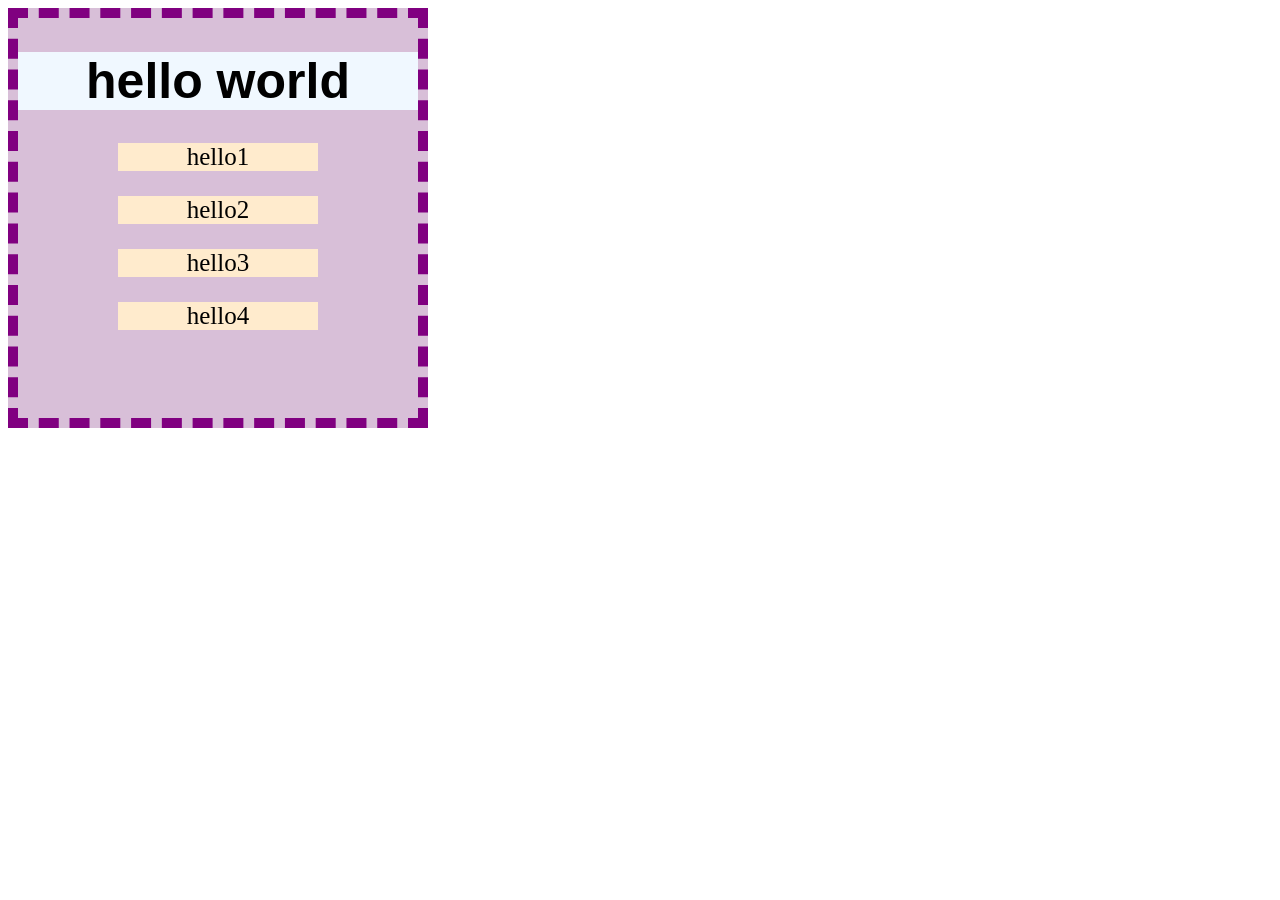
<file: practice/DOM practice/index.html>
<!DOCTYPE html>
<html lang="en">
<head>
    <meta charset="UTF-8">
    <meta http-equiv="X-UA-Compatible" content="IE=edge">
    <meta name="viewport" content="width=device-width, initial-scale=1.0">
    <link rel="stylesheet" href="style.css">
    <title>Document</title>
</head>
<body>
    <div class="container">
        <h1 id="heading1">hello world</h1>
            <p class = "list-items">hello1</li>
            <p class = "list-items">hello2</li>
            <p class = "list-items">hello3</li>
            <p class = "list-items">hello4</li>
    </div>
    <div class="container1">
        <div class="heading">
            <div class="sub-heading">
                <h1 id="heading1"></h1>
            </div>
        </div>
    </div>
    <div class="container2">
        <div class="nav">
            <div class="nav-1">

            </div>
        </div>
    </div>

    <script src="elementSelector.js"></script>
</body>
</html>
</file>
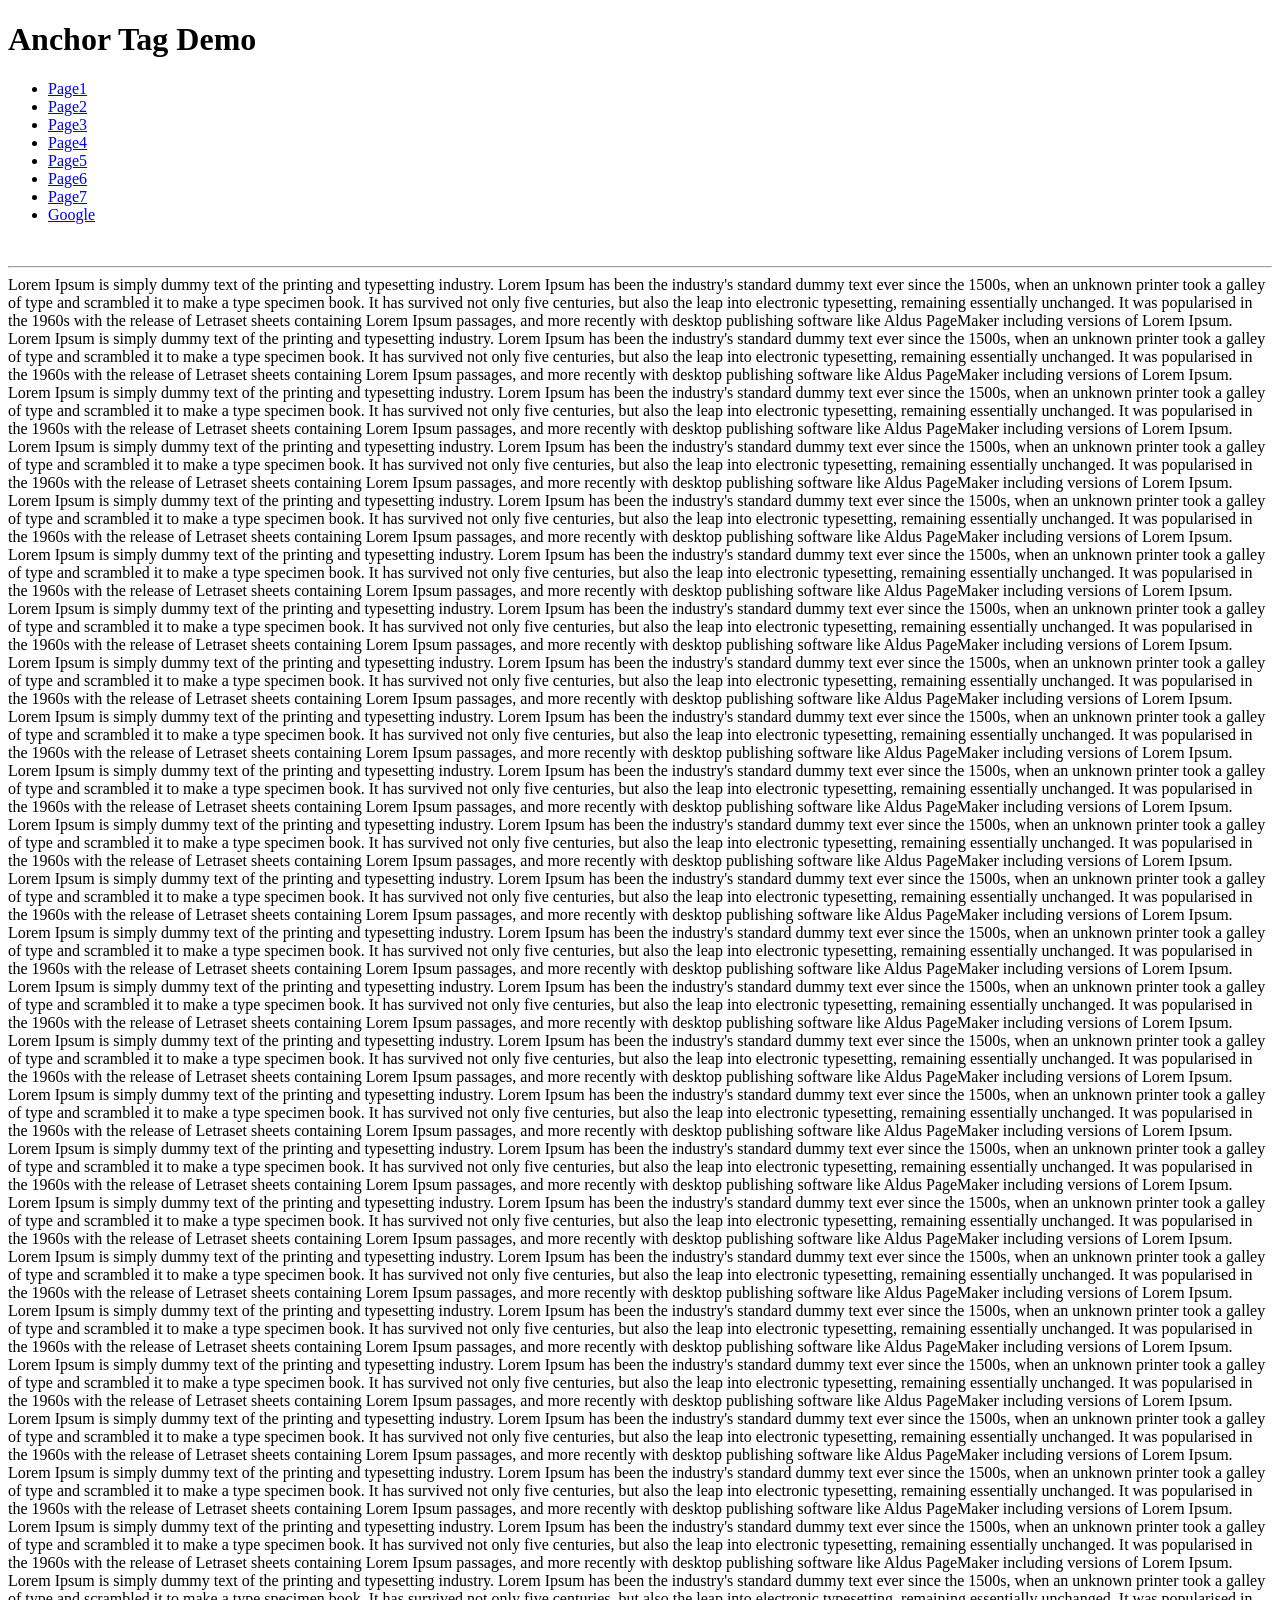
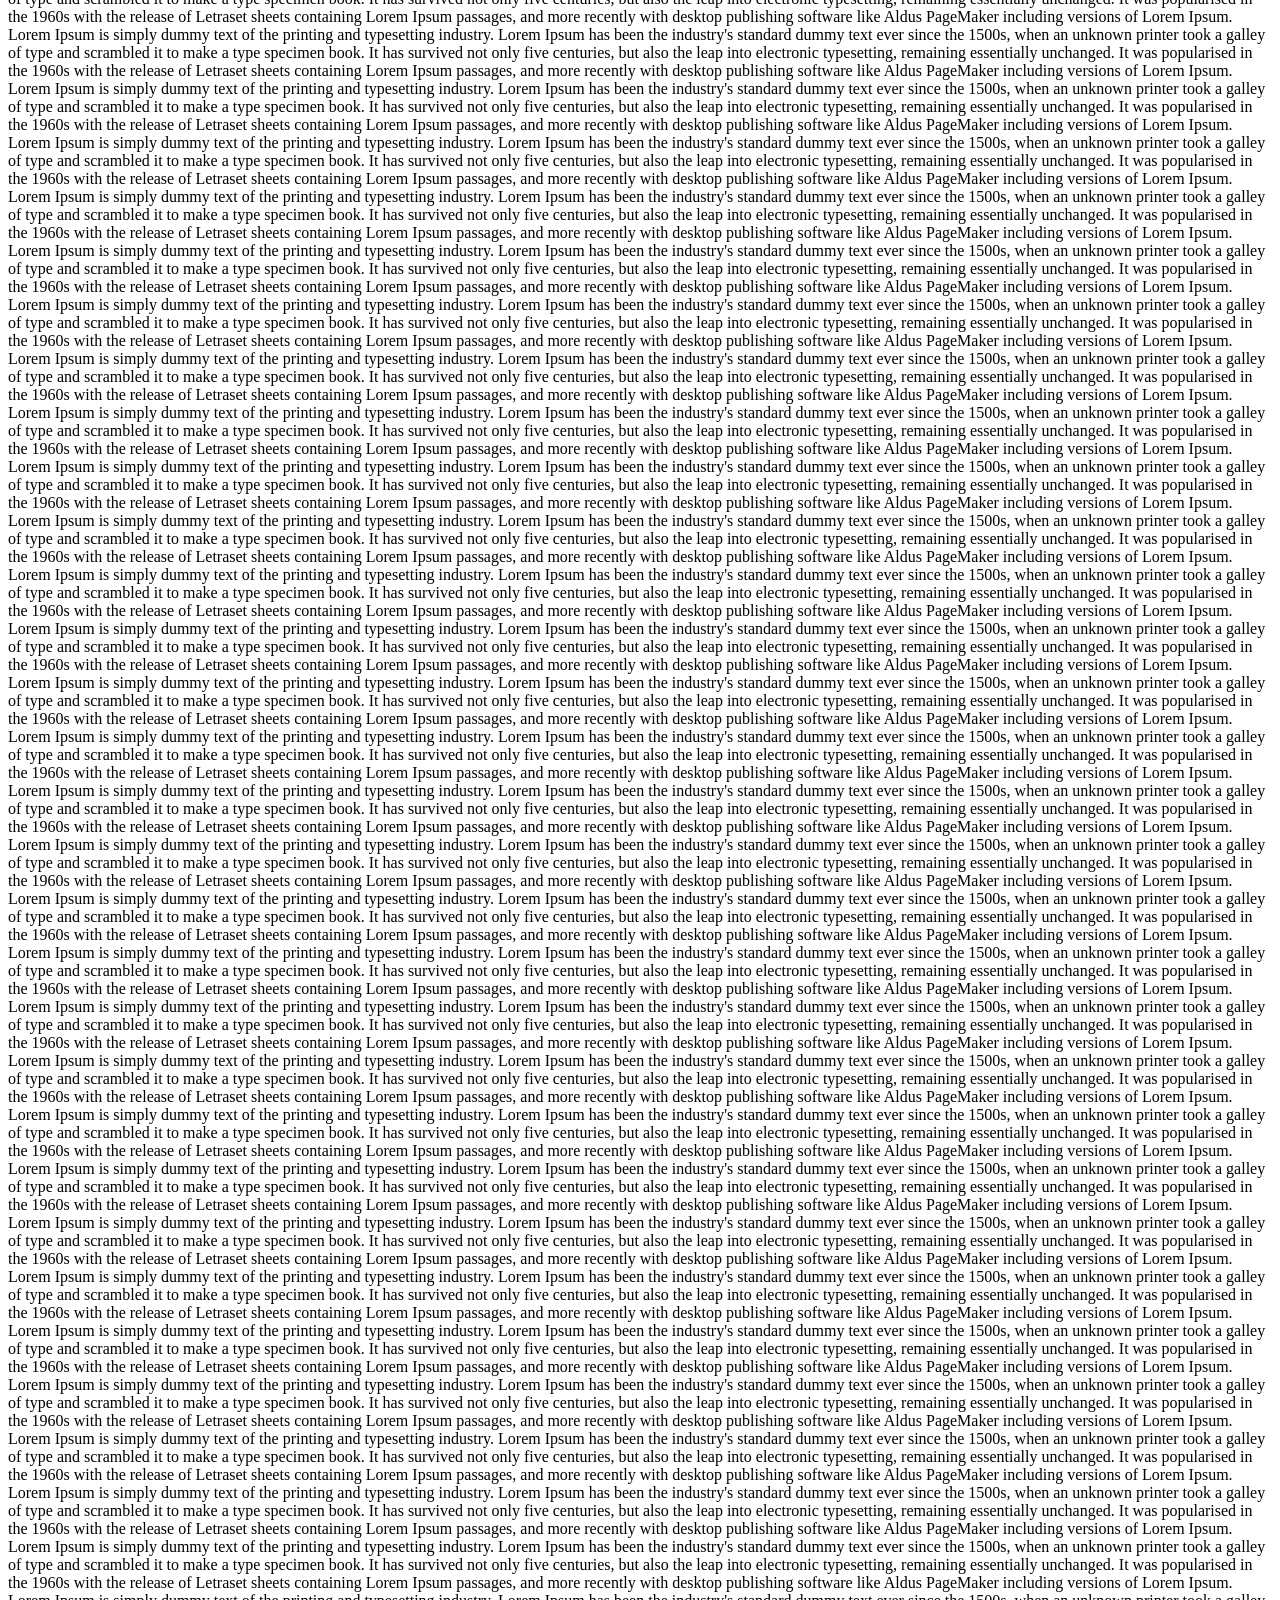
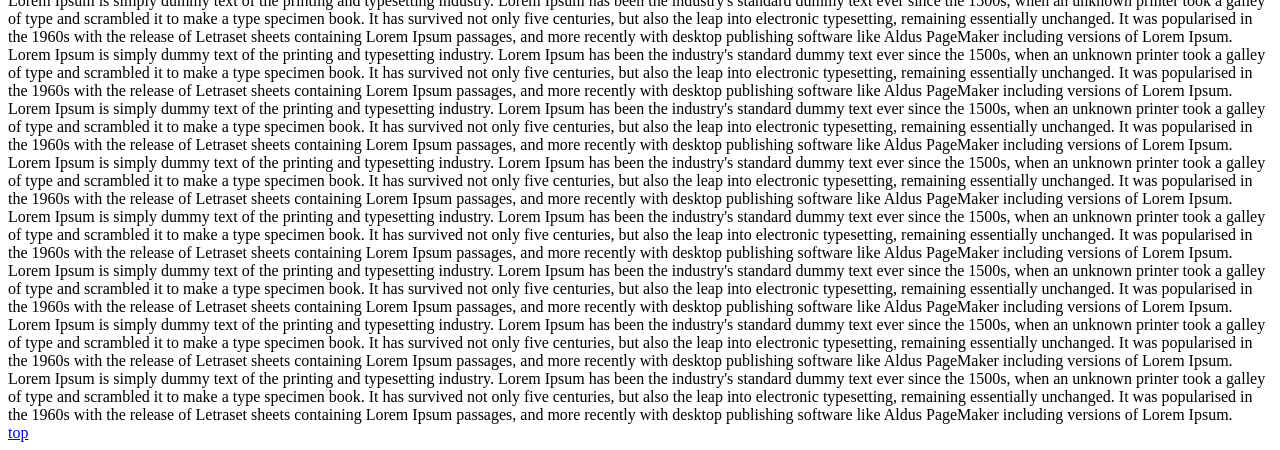
<file: html-js/aug22/html/code/index.html>
<!DOCTYPE html>
<html lang="en">
<head>
    <meta charset="UTF-8">
    <meta http-equiv="X-UA-Compatible" content="IE=edge">
    <meta name="viewport" content="width=device-width, initial-scale=1.0">
    <title>index</title>
</head>
<body>
    <h1>Anchor Tag Demo</h1>
    <ul>
        <li><a target="_blank" href="page1.html">Page1</a></li>
        <li><a href="page2.html">Page2</a></li>
        <li><a href="page3.html">Page3</a></li>
        <li><a href="page4.html">Page4</a></li>
        <li><a href="page5.html">Page5</a></li>
        <li><a href="page6.html">Page6</a></li>
        <li><a href="page7.html">Page7</a></li>
        <li><a href="https://google.com">Google</a></li>
    </ul>
    <br />

    <hr />

    <div>Lorem        Ipsum is simply dummy text of the printing and typesetting industry. Lorem Ipsum has been the industry's standard dummy text ever since the 1500s, when an unknown printer took a galley of type and scrambled it to make a type specimen book. It has survived not only five centuries, but also the leap into electronic typesetting, remaining essentially unchanged. It was popularised in the 1960s with the release of Letraset sheets containing Lorem Ipsum passages, and more recently with desktop publishing software like Aldus PageMaker including versions of Lorem Ipsum.    </div>
    <div>Lorem Ipsum is simply dummy text of the printing and typesetting industry. Lorem Ipsum has been the industry's standard dummy text ever since the 1500s, when an unknown printer took a galley of type and scrambled it to make a type specimen book. It has survived not only five centuries, but also the leap into electronic typesetting, remaining essentially unchanged. It was popularised in the 1960s with the release of Letraset sheets containing Lorem Ipsum passages, and more recently with desktop publishing software like Aldus PageMaker including versions of Lorem Ipsum.    </div>
    <div>Lorem Ipsum is simply dummy text of the printing and typesetting industry. Lorem Ipsum has been the industry's standard dummy text ever since the 1500s, when an unknown printer took a galley of type and scrambled it to make a type specimen book. It has survived not only five centuries, but also the leap into electronic typesetting, remaining essentially unchanged. It was popularised in the 1960s with the release of Letraset sheets containing Lorem Ipsum passages, and more recently with desktop publishing software like Aldus PageMaker including versions of Lorem Ipsum.    </div>
    <div>Lorem Ipsum is simply dummy text of the printing and typesetting industry. Lorem Ipsum has been the industry's standard dummy text ever since the 1500s, when an unknown printer took a galley of type and scrambled it to make a type specimen book. It has survived not only five centuries, but also the leap into electronic typesetting, remaining essentially unchanged. It was popularised in the 1960s with the release of Letraset sheets containing Lorem Ipsum passages, and more recently with desktop publishing software like Aldus PageMaker including versions of Lorem Ipsum.    </div>
    <div>Lorem Ipsum is simply dummy text of the printing and typesetting industry. Lorem Ipsum has been the industry's standard dummy text ever since the 1500s, when an unknown printer took a galley of type and scrambled it to make a type specimen book. It has survived not only five centuries, but also the leap into electronic typesetting, remaining essentially unchanged. It was popularised in the 1960s with the release of Letraset sheets containing Lorem Ipsum passages, and more recently with desktop publishing software like Aldus PageMaker including versions of Lorem Ipsum.    </div>
    <div>Lorem Ipsum is simply dummy text of the printing and typesetting industry. Lorem Ipsum has been the industry's standard dummy text ever since the 1500s, when an unknown printer took a galley of type and scrambled it to make a type specimen book. It has survived not only five centuries, but also the leap into electronic typesetting, remaining essentially unchanged. It was popularised in the 1960s with the release of Letraset sheets containing Lorem Ipsum passages, and more recently with desktop publishing software like Aldus PageMaker including versions of Lorem Ipsum.    </div>
    <div>Lorem Ipsum is simply dummy text of the printing and typesetting industry. Lorem Ipsum has been the industry's standard dummy text ever since the 1500s, when an unknown printer took a galley of type and scrambled it to make a type specimen book. It has survived not only five centuries, but also the leap into electronic typesetting, remaining essentially unchanged. It was popularised in the 1960s with the release of Letraset sheets containing Lorem Ipsum passages, and more recently with desktop publishing software like Aldus PageMaker including versions of Lorem Ipsum.    </div>
    <div>Lorem Ipsum is simply dummy text of the printing and typesetting industry. Lorem Ipsum has been the industry's standard dummy text ever since the 1500s, when an unknown printer took a galley of type and scrambled it to make a type specimen book. It has survived not only five centuries, but also the leap into electronic typesetting, remaining essentially unchanged. It was popularised in the 1960s with the release of Letraset sheets containing Lorem Ipsum passages, and more recently with desktop publishing software like Aldus PageMaker including versions of Lorem Ipsum.    </div>
    <div>Lorem Ipsum is simply dummy text of the printing and typesetting industry. Lorem Ipsum has been the industry's standard dummy text ever since the 1500s, when an unknown printer took a galley of type and scrambled it to make a type specimen book. It has survived not only five centuries, but also the leap into electronic typesetting, remaining essentially unchanged. It was popularised in the 1960s with the release of Letraset sheets containing Lorem Ipsum passages, and more recently with desktop publishing software like Aldus PageMaker including versions of Lorem Ipsum.    </div>
    <div>Lorem Ipsum is simply dummy text of the printing and typesetting industry. Lorem Ipsum has been the industry's standard dummy text ever since the 1500s, when an unknown printer took a galley of type and scrambled it to make a type specimen book. It has survived not only five centuries, but also the leap into electronic typesetting, remaining essentially unchanged. It was popularised in the 1960s with the release of Letraset sheets containing Lorem Ipsum passages, and more recently with desktop publishing software like Aldus PageMaker including versions of Lorem Ipsum.    </div>
    <div>Lorem Ipsum is simply dummy text of the printing and typesetting industry. Lorem Ipsum has been the industry's standard dummy text ever since the 1500s, when an unknown printer took a galley of type and scrambled it to make a type specimen book. It has survived not only five centuries, but also the leap into electronic typesetting, remaining essentially unchanged. It was popularised in the 1960s with the release of Letraset sheets containing Lorem Ipsum passages, and more recently with desktop publishing software like Aldus PageMaker including versions of Lorem Ipsum.    </div>
    <div>Lorem Ipsum is simply dummy text of the printing and typesetting industry. Lorem Ipsum has been the industry's standard dummy text ever since the 1500s, when an unknown printer took a galley of type and scrambled it to make a type specimen book. It has survived not only five centuries, but also the leap into electronic typesetting, remaining essentially unchanged. It was popularised in the 1960s with the release of Letraset sheets containing Lorem Ipsum passages, and more recently with desktop publishing software like Aldus PageMaker including versions of Lorem Ipsum.    </div>
    <div>Lorem Ipsum is simply dummy text of the printing and typesetting industry. Lorem Ipsum has been the industry's standard dummy text ever since the 1500s, when an unknown printer took a galley of type and scrambled it to make a type specimen book. It has survived not only five centuries, but also the leap into electronic typesetting, remaining essentially unchanged. It was popularised in the 1960s with the release of Letraset sheets containing Lorem Ipsum passages, and more recently with desktop publishing software like Aldus PageMaker including versions of Lorem Ipsum.    </div>
    <div>Lorem Ipsum is simply dummy text of the printing and typesetting industry. Lorem Ipsum has been the industry's standard dummy text ever since the 1500s, when an unknown printer took a galley of type and scrambled it to make a type specimen book. It has survived not only five centuries, but also the leap into electronic typesetting, remaining essentially unchanged. It was popularised in the 1960s with the release of Letraset sheets containing Lorem Ipsum passages, and more recently with desktop publishing software like Aldus PageMaker including versions of Lorem Ipsum.    </div>
    <div>Lorem Ipsum is simply dummy text of the printing and typesetting industry. Lorem Ipsum has been the industry's standard dummy text ever since the 1500s, when an unknown printer took a galley of type and scrambled it to make a type specimen book. It has survived not only five centuries, but also the leap into electronic typesetting, remaining essentially unchanged. It was popularised in the 1960s with the release of Letraset sheets containing Lorem Ipsum passages, and more recently with desktop publishing software like Aldus PageMaker including versions of Lorem Ipsum.    </div>
    <div>Lorem Ipsum is simply dummy text of the printing and typesetting industry. Lorem Ipsum has been the industry's standard dummy text ever since the 1500s, when an unknown printer took a galley of type and scrambled it to make a type specimen book. It has survived not only five centuries, but also the leap into electronic typesetting, remaining essentially unchanged. It was popularised in the 1960s with the release of Letraset sheets containing Lorem Ipsum passages, and more recently with desktop publishing software like Aldus PageMaker including versions of Lorem Ipsum.    </div>
    <div>Lorem Ipsum is simply dummy text of the printing and typesetting industry. Lorem Ipsum has been the industry's standard dummy text ever since the 1500s, when an unknown printer took a galley of type and scrambled it to make a type specimen book. It has survived not only five centuries, but also the leap into electronic typesetting, remaining essentially unchanged. It was popularised in the 1960s with the release of Letraset sheets containing Lorem Ipsum passages, and more recently with desktop publishing software like Aldus PageMaker including versions of Lorem Ipsum.    </div>
    <div>Lorem Ipsum is simply dummy text of the printing and typesetting industry. Lorem Ipsum has been the industry's standard dummy text ever since the 1500s, when an unknown printer took a galley of type and scrambled it to make a type specimen book. It has survived not only five centuries, but also the leap into electronic typesetting, remaining essentially unchanged. It was popularised in the 1960s with the release of Letraset sheets containing Lorem Ipsum passages, and more recently with desktop publishing software like Aldus PageMaker including versions of Lorem Ipsum.    </div>
    <div>Lorem Ipsum is simply dummy text of the printing and typesetting industry. Lorem Ipsum has been the industry's standard dummy text ever since the 1500s, when an unknown printer took a galley of type and scrambled it to make a type specimen book. It has survived not only five centuries, but also the leap into electronic typesetting, remaining essentially unchanged. It was popularised in the 1960s with the release of Letraset sheets containing Lorem Ipsum passages, and more recently with desktop publishing software like Aldus PageMaker including versions of Lorem Ipsum.    </div>
    <div>Lorem Ipsum is simply dummy text of the printing and typesetting industry. Lorem Ipsum has been the industry's standard dummy text ever since the 1500s, when an unknown printer took a galley of type and scrambled it to make a type specimen book. It has survived not only five centuries, but also the leap into electronic typesetting, remaining essentially unchanged. It was popularised in the 1960s with the release of Letraset sheets containing Lorem Ipsum passages, and more recently with desktop publishing software like Aldus PageMaker including versions of Lorem Ipsum.    </div>
    <div>Lorem Ipsum is simply dummy text of the printing and typesetting industry. Lorem Ipsum has been the industry's standard dummy text ever since the 1500s, when an unknown printer took a galley of type and scrambled it to make a type specimen book. It has survived not only five centuries, but also the leap into electronic typesetting, remaining essentially unchanged. It was popularised in the 1960s with the release of Letraset sheets containing Lorem Ipsum passages, and more recently with desktop publishing software like Aldus PageMaker including versions of Lorem Ipsum.    </div>
    <div>Lorem Ipsum is simply dummy text of the printing and typesetting industry. Lorem Ipsum has been the industry's standard dummy text ever since the 1500s, when an unknown printer took a galley of type and scrambled it to make a type specimen book. It has survived not only five centuries, but also the leap into electronic typesetting, remaining essentially unchanged. It was popularised in the 1960s with the release of Letraset sheets containing Lorem Ipsum passages, and more recently with desktop publishing software like Aldus PageMaker including versions of Lorem Ipsum.    </div>
    <div>Lorem Ipsum is simply dummy text of the printing and typesetting industry. Lorem Ipsum has been the industry's standard dummy text ever since the 1500s, when an unknown printer took a galley of type and scrambled it to make a type specimen book. It has survived not only five centuries, but also the leap into electronic typesetting, remaining essentially unchanged. It was popularised in the 1960s with the release of Letraset sheets containing Lorem Ipsum passages, and more recently with desktop publishing software like Aldus PageMaker including versions of Lorem Ipsum.    </div>
    <div>Lorem Ipsum is simply dummy text of the printing and typesetting industry. Lorem Ipsum has been the industry's standard dummy text ever since the 1500s, when an unknown printer took a galley of type and scrambled it to make a type specimen book. It has survived not only five centuries, but also the leap into electronic typesetting, remaining essentially unchanged. It was popularised in the 1960s with the release of Letraset sheets containing Lorem Ipsum passages, and more recently with desktop publishing software like Aldus PageMaker including versions of Lorem Ipsum.    </div>
    <div>Lorem Ipsum is simply dummy text of the printing and typesetting industry. Lorem Ipsum has been the industry's standard dummy text ever since the 1500s, when an unknown printer took a galley of type and scrambled it to make a type specimen book. It has survived not only five centuries, but also the leap into electronic typesetting, remaining essentially unchanged. It was popularised in the 1960s with the release of Letraset sheets containing Lorem Ipsum passages, and more recently with desktop publishing software like Aldus PageMaker including versions of Lorem Ipsum.    </div>
    <div>Lorem Ipsum is simply dummy text of the printing and typesetting industry. Lorem Ipsum has been the industry's standard dummy text ever since the 1500s, when an unknown printer took a galley of type and scrambled it to make a type specimen book. It has survived not only five centuries, but also the leap into electronic typesetting, remaining essentially unchanged. It was popularised in the 1960s with the release of Letraset sheets containing Lorem Ipsum passages, and more recently with desktop publishing software like Aldus PageMaker including versions of Lorem Ipsum.    </div>
    <div>Lorem Ipsum is simply dummy text of the printing and typesetting industry. Lorem Ipsum has been the industry's standard dummy text ever since the 1500s, when an unknown printer took a galley of type and scrambled it to make a type specimen book. It has survived not only five centuries, but also the leap into electronic typesetting, remaining essentially unchanged. It was popularised in the 1960s with the release of Letraset sheets containing Lorem Ipsum passages, and more recently with desktop publishing software like Aldus PageMaker including versions of Lorem Ipsum.    </div>
    <div>Lorem Ipsum is simply dummy text of the printing and typesetting industry. Lorem Ipsum has been the industry's standard dummy text ever since the 1500s, when an unknown printer took a galley of type and scrambled it to make a type specimen book. It has survived not only five centuries, but also the leap into electronic typesetting, remaining essentially unchanged. It was popularised in the 1960s with the release of Letraset sheets containing Lorem Ipsum passages, and more recently with desktop publishing software like Aldus PageMaker including versions of Lorem Ipsum.    </div>
    <div>Lorem Ipsum is simply dummy text of the printing and typesetting industry. Lorem Ipsum has been the industry's standard dummy text ever since the 1500s, when an unknown printer took a galley of type and scrambled it to make a type specimen book. It has survived not only five centuries, but also the leap into electronic typesetting, remaining essentially unchanged. It was popularised in the 1960s with the release of Letraset sheets containing Lorem Ipsum passages, and more recently with desktop publishing software like Aldus PageMaker including versions of Lorem Ipsum.    </div>
    <div>Lorem Ipsum is simply dummy text of the printing and typesetting industry. Lorem Ipsum has been the industry's standard dummy text ever since the 1500s, when an unknown printer took a galley of type and scrambled it to make a type specimen book. It has survived not only five centuries, but also the leap into electronic typesetting, remaining essentially unchanged. It was popularised in the 1960s with the release of Letraset sheets containing Lorem Ipsum passages, and more recently with desktop publishing software like Aldus PageMaker including versions of Lorem Ipsum.    </div>
    <div>Lorem Ipsum is simply dummy text of the printing and typesetting industry. Lorem Ipsum has been the industry's standard dummy text ever since the 1500s, when an unknown printer took a galley of type and scrambled it to make a type specimen book. It has survived not only five centuries, but also the leap into electronic typesetting, remaining essentially unchanged. It was popularised in the 1960s with the release of Letraset sheets containing Lorem Ipsum passages, and more recently with desktop publishing software like Aldus PageMaker including versions of Lorem Ipsum.    </div>
    <div>Lorem Ipsum is simply dummy text of the printing and typesetting industry. Lorem Ipsum has been the industry's standard dummy text ever since the 1500s, when an unknown printer took a galley of type and scrambled it to make a type specimen book. It has survived not only five centuries, but also the leap into electronic typesetting, remaining essentially unchanged. It was popularised in the 1960s with the release of Letraset sheets containing Lorem Ipsum passages, and more recently with desktop publishing software like Aldus PageMaker including versions of Lorem Ipsum.    </div>
    <div>Lorem Ipsum is simply dummy text of the printing and typesetting industry. Lorem Ipsum has been the industry's standard dummy text ever since the 1500s, when an unknown printer took a galley of type and scrambled it to make a type specimen book. It has survived not only five centuries, but also the leap into electronic typesetting, remaining essentially unchanged. It was popularised in the 1960s with the release of Letraset sheets containing Lorem Ipsum passages, and more recently with desktop publishing software like Aldus PageMaker including versions of Lorem Ipsum.    </div>
    <div>Lorem Ipsum is simply dummy text of the printing and typesetting industry. Lorem Ipsum has been the industry's standard dummy text ever since the 1500s, when an unknown printer took a galley of type and scrambled it to make a type specimen book. It has survived not only five centuries, but also the leap into electronic typesetting, remaining essentially unchanged. It was popularised in the 1960s with the release of Letraset sheets containing Lorem Ipsum passages, and more recently with desktop publishing software like Aldus PageMaker including versions of Lorem Ipsum.    </div>
    <div>Lorem Ipsum is simply dummy text of the printing and typesetting industry. Lorem Ipsum has been the industry's standard dummy text ever since the 1500s, when an unknown printer took a galley of type and scrambled it to make a type specimen book. It has survived not only five centuries, but also the leap into electronic typesetting, remaining essentially unchanged. It was popularised in the 1960s with the release of Letraset sheets containing Lorem Ipsum passages, and more recently with desktop publishing software like Aldus PageMaker including versions of Lorem Ipsum.    </div>
    <div>Lorem Ipsum is simply dummy text of the printing and typesetting industry. Lorem Ipsum has been the industry's standard dummy text ever since the 1500s, when an unknown printer took a galley of type and scrambled it to make a type specimen book. It has survived not only five centuries, but also the leap into electronic typesetting, remaining essentially unchanged. It was popularised in the 1960s with the release of Letraset sheets containing Lorem Ipsum passages, and more recently with desktop publishing software like Aldus PageMaker including versions of Lorem Ipsum.    </div>
    <div>Lorem Ipsum is simply dummy text of the printing and typesetting industry. Lorem Ipsum has been the industry's standard dummy text ever since the 1500s, when an unknown printer took a galley of type and scrambled it to make a type specimen book. It has survived not only five centuries, but also the leap into electronic typesetting, remaining essentially unchanged. It was popularised in the 1960s with the release of Letraset sheets containing Lorem Ipsum passages, and more recently with desktop publishing software like Aldus PageMaker including versions of Lorem Ipsum.    </div>
    <div>Lorem Ipsum is simply dummy text of the printing and typesetting industry. Lorem Ipsum has been the industry's standard dummy text ever since the 1500s, when an unknown printer took a galley of type and scrambled it to make a type specimen book. It has survived not only five centuries, but also the leap into electronic typesetting, remaining essentially unchanged. It was popularised in the 1960s with the release of Letraset sheets containing Lorem Ipsum passages, and more recently with desktop publishing software like Aldus PageMaker including versions of Lorem Ipsum.    </div>
    <div>Lorem Ipsum is simply dummy text of the printing and typesetting industry. Lorem Ipsum has been the industry's standard dummy text ever since the 1500s, when an unknown printer took a galley of type and scrambled it to make a type specimen book. It has survived not only five centuries, but also the leap into electronic typesetting, remaining essentially unchanged. It was popularised in the 1960s with the release of Letraset sheets containing Lorem Ipsum passages, and more recently with desktop publishing software like Aldus PageMaker including versions of Lorem Ipsum.    </div>
    <div>Lorem Ipsum is simply dummy text of the printing and typesetting industry. Lorem Ipsum has been the industry's standard dummy text ever since the 1500s, when an unknown printer took a galley of type and scrambled it to make a type specimen book. It has survived not only five centuries, but also the leap into electronic typesetting, remaining essentially unchanged. It was popularised in the 1960s with the release of Letraset sheets containing Lorem Ipsum passages, and more recently with desktop publishing software like Aldus PageMaker including versions of Lorem Ipsum.    </div>
    <div>Lorem Ipsum is simply dummy text of the printing and typesetting industry. Lorem Ipsum has been the industry's standard dummy text ever since the 1500s, when an unknown printer took a galley of type and scrambled it to make a type specimen book. It has survived not only five centuries, but also the leap into electronic typesetting, remaining essentially unchanged. It was popularised in the 1960s with the release of Letraset sheets containing Lorem Ipsum passages, and more recently with desktop publishing software like Aldus PageMaker including versions of Lorem Ipsum.    </div>
    <div>Lorem Ipsum is simply dummy text of the printing and typesetting industry. Lorem Ipsum has been the industry's standard dummy text ever since the 1500s, when an unknown printer took a galley of type and scrambled it to make a type specimen book. It has survived not only five centuries, but also the leap into electronic typesetting, remaining essentially unchanged. It was popularised in the 1960s with the release of Letraset sheets containing Lorem Ipsum passages, and more recently with desktop publishing software like Aldus PageMaker including versions of Lorem Ipsum.    </div>
    <div>Lorem Ipsum is simply dummy text of the printing and typesetting industry. Lorem Ipsum has been the industry's standard dummy text ever since the 1500s, when an unknown printer took a galley of type and scrambled it to make a type specimen book. It has survived not only five centuries, but also the leap into electronic typesetting, remaining essentially unchanged. It was popularised in the 1960s with the release of Letraset sheets containing Lorem Ipsum passages, and more recently with desktop publishing software like Aldus PageMaker including versions of Lorem Ipsum.    </div>
    <div>Lorem Ipsum is simply dummy text of the printing and typesetting industry. Lorem Ipsum has been the industry's standard dummy text ever since the 1500s, when an unknown printer took a galley of type and scrambled it to make a type specimen book. It has survived not only five centuries, but also the leap into electronic typesetting, remaining essentially unchanged. It was popularised in the 1960s with the release of Letraset sheets containing Lorem Ipsum passages, and more recently with desktop publishing software like Aldus PageMaker including versions of Lorem Ipsum.    </div>
    <div>Lorem Ipsum is simply dummy text of the printing and typesetting industry. Lorem Ipsum has been the industry's standard dummy text ever since the 1500s, when an unknown printer took a galley of type and scrambled it to make a type specimen book. It has survived not only five centuries, but also the leap into electronic typesetting, remaining essentially unchanged. It was popularised in the 1960s with the release of Letraset sheets containing Lorem Ipsum passages, and more recently with desktop publishing software like Aldus PageMaker including versions of Lorem Ipsum.    </div>
    <div>Lorem Ipsum is simply dummy text of the printing and typesetting industry. Lorem Ipsum has been the industry's standard dummy text ever since the 1500s, when an unknown printer took a galley of type and scrambled it to make a type specimen book. It has survived not only five centuries, but also the leap into electronic typesetting, remaining essentially unchanged. It was popularised in the 1960s with the release of Letraset sheets containing Lorem Ipsum passages, and more recently with desktop publishing software like Aldus PageMaker including versions of Lorem Ipsum.    </div>
    <div>Lorem Ipsum is simply dummy text of the printing and typesetting industry. Lorem Ipsum has been the industry's standard dummy text ever since the 1500s, when an unknown printer took a galley of type and scrambled it to make a type specimen book. It has survived not only five centuries, but also the leap into electronic typesetting, remaining essentially unchanged. It was popularised in the 1960s with the release of Letraset sheets containing Lorem Ipsum passages, and more recently with desktop publishing software like Aldus PageMaker including versions of Lorem Ipsum.    </div>
    <div>Lorem Ipsum is simply dummy text of the printing and typesetting industry. Lorem Ipsum has been the industry's standard dummy text ever since the 1500s, when an unknown printer took a galley of type and scrambled it to make a type specimen book. It has survived not only five centuries, but also the leap into electronic typesetting, remaining essentially unchanged. It was popularised in the 1960s with the release of Letraset sheets containing Lorem Ipsum passages, and more recently with desktop publishing software like Aldus PageMaker including versions of Lorem Ipsum.    </div>
    <div>Lorem Ipsum is simply dummy text of the printing and typesetting industry. Lorem Ipsum has been the industry's standard dummy text ever since the 1500s, when an unknown printer took a galley of type and scrambled it to make a type specimen book. It has survived not only five centuries, but also the leap into electronic typesetting, remaining essentially unchanged. It was popularised in the 1960s with the release of Letraset sheets containing Lorem Ipsum passages, and more recently with desktop publishing software like Aldus PageMaker including versions of Lorem Ipsum.    </div>
    <div>Lorem Ipsum is simply dummy text of the printing and typesetting industry. Lorem Ipsum has been the industry's standard dummy text ever since the 1500s, when an unknown printer took a galley of type and scrambled it to make a type specimen book. It has survived not only five centuries, but also the leap into electronic typesetting, remaining essentially unchanged. It was popularised in the 1960s with the release of Letraset sheets containing Lorem Ipsum passages, and more recently with desktop publishing software like Aldus PageMaker including versions of Lorem Ipsum.    </div>
    <div>Lorem Ipsum is simply dummy text of the printing and typesetting industry. Lorem Ipsum has been the industry's standard dummy text ever since the 1500s, when an unknown printer took a galley of type and scrambled it to make a type specimen book. It has survived not only five centuries, but also the leap into electronic typesetting, remaining essentially unchanged. It was popularised in the 1960s with the release of Letraset sheets containing Lorem Ipsum passages, and more recently with desktop publishing software like Aldus PageMaker including versions of Lorem Ipsum.    </div>
    <div>Lorem Ipsum is simply dummy text of the printing and typesetting industry. Lorem Ipsum has been the industry's standard dummy text ever since the 1500s, when an unknown printer took a galley of type and scrambled it to make a type specimen book. It has survived not only five centuries, but also the leap into electronic typesetting, remaining essentially unchanged. It was popularised in the 1960s with the release of Letraset sheets containing Lorem Ipsum passages, and more recently with desktop publishing software like Aldus PageMaker including versions of Lorem Ipsum.    </div>
    <div>Lorem Ipsum is simply dummy text of the printing and typesetting industry. Lorem Ipsum has been the industry's standard dummy text ever since the 1500s, when an unknown printer took a galley of type and scrambled it to make a type specimen book. It has survived not only five centuries, but also the leap into electronic typesetting, remaining essentially unchanged. It was popularised in the 1960s with the release of Letraset sheets containing Lorem Ipsum passages, and more recently with desktop publishing software like Aldus PageMaker including versions of Lorem Ipsum.    </div>
    <div>Lorem Ipsum is simply dummy text of the printing and typesetting industry. Lorem Ipsum has been the industry's standard dummy text ever since the 1500s, when an unknown printer took a galley of type and scrambled it to make a type specimen book. It has survived not only five centuries, but also the leap into electronic typesetting, remaining essentially unchanged. It was popularised in the 1960s with the release of Letraset sheets containing Lorem Ipsum passages, and more recently with desktop publishing software like Aldus PageMaker including versions of Lorem Ipsum.    </div>
    <div>Lorem Ipsum is simply dummy text of the printing and typesetting industry. Lorem Ipsum has been the industry's standard dummy text ever since the 1500s, when an unknown printer took a galley of type and scrambled it to make a type specimen book. It has survived not only five centuries, but also the leap into electronic typesetting, remaining essentially unchanged. It was popularised in the 1960s with the release of Letraset sheets containing Lorem Ipsum passages, and more recently with desktop publishing software like Aldus PageMaker including versions of Lorem Ipsum.    </div>
    <div>Lorem Ipsum is simply dummy text of the printing and typesetting industry. Lorem Ipsum has been the industry's standard dummy text ever since the 1500s, when an unknown printer took a galley of type and scrambled it to make a type specimen book. It has survived not only five centuries, but also the leap into electronic typesetting, remaining essentially unchanged. It was popularised in the 1960s with the release of Letraset sheets containing Lorem Ipsum passages, and more recently with desktop publishing software like Aldus PageMaker including versions of Lorem Ipsum.    </div>
    <div>Lorem Ipsum is simply dummy text of the printing and typesetting industry. Lorem Ipsum has been the industry's standard dummy text ever since the 1500s, when an unknown printer took a galley of type and scrambled it to make a type specimen book. It has survived not only five centuries, but also the leap into electronic typesetting, remaining essentially unchanged. It was popularised in the 1960s with the release of Letraset sheets containing Lorem Ipsum passages, and more recently with desktop publishing software like Aldus PageMaker including versions of Lorem Ipsum.    </div>
    <div>Lorem Ipsum is simply dummy text of the printing and typesetting industry. Lorem Ipsum has been the industry's standard dummy text ever since the 1500s, when an unknown printer took a galley of type and scrambled it to make a type specimen book. It has survived not only five centuries, but also the leap into electronic typesetting, remaining essentially unchanged. It was popularised in the 1960s with the release of Letraset sheets containing Lorem Ipsum passages, and more recently with desktop publishing software like Aldus PageMaker including versions of Lorem Ipsum.    </div>
    <div>Lorem Ipsum is simply dummy text of the printing and typesetting industry. Lorem Ipsum has been the industry's standard dummy text ever since the 1500s, when an unknown printer took a galley of type and scrambled it to make a type specimen book. It has survived not only five centuries, but also the leap into electronic typesetting, remaining essentially unchanged. It was popularised in the 1960s with the release of Letraset sheets containing Lorem Ipsum passages, and more recently with desktop publishing software like Aldus PageMaker including versions of Lorem Ipsum.    </div>
    <div>Lorem Ipsum is simply dummy text of the printing and typesetting industry. Lorem Ipsum has been the industry's standard dummy text ever since the 1500s, when an unknown printer took a galley of type and scrambled it to make a type specimen book. It has survived not only five centuries, but also the leap into electronic typesetting, remaining essentially unchanged. It was popularised in the 1960s with the release of Letraset sheets containing Lorem Ipsum passages, and more recently with desktop publishing software like Aldus PageMaker including versions of Lorem Ipsum.    </div>
    <div>Lorem Ipsum is simply dummy text of the printing and typesetting industry. Lorem Ipsum has been the industry's standard dummy text ever since the 1500s, when an unknown printer took a galley of type and scrambled it to make a type specimen book. It has survived not only five centuries, but also the leap into electronic typesetting, remaining essentially unchanged. It was popularised in the 1960s with the release of Letraset sheets containing Lorem Ipsum passages, and more recently with desktop publishing software like Aldus PageMaker including versions of Lorem Ipsum.    </div>
    <div>Lorem Ipsum is simply dummy text of the printing and typesetting industry. Lorem Ipsum has been the industry's standard dummy text ever since the 1500s, when an unknown printer took a galley of type and scrambled it to make a type specimen book. It has survived not only five centuries, but also the leap into electronic typesetting, remaining essentially unchanged. It was popularised in the 1960s with the release of Letraset sheets containing Lorem Ipsum passages, and more recently with desktop publishing software like Aldus PageMaker including versions of Lorem Ipsum.    </div>

    <a href="#">top</a>
</body>
</html>
</file>
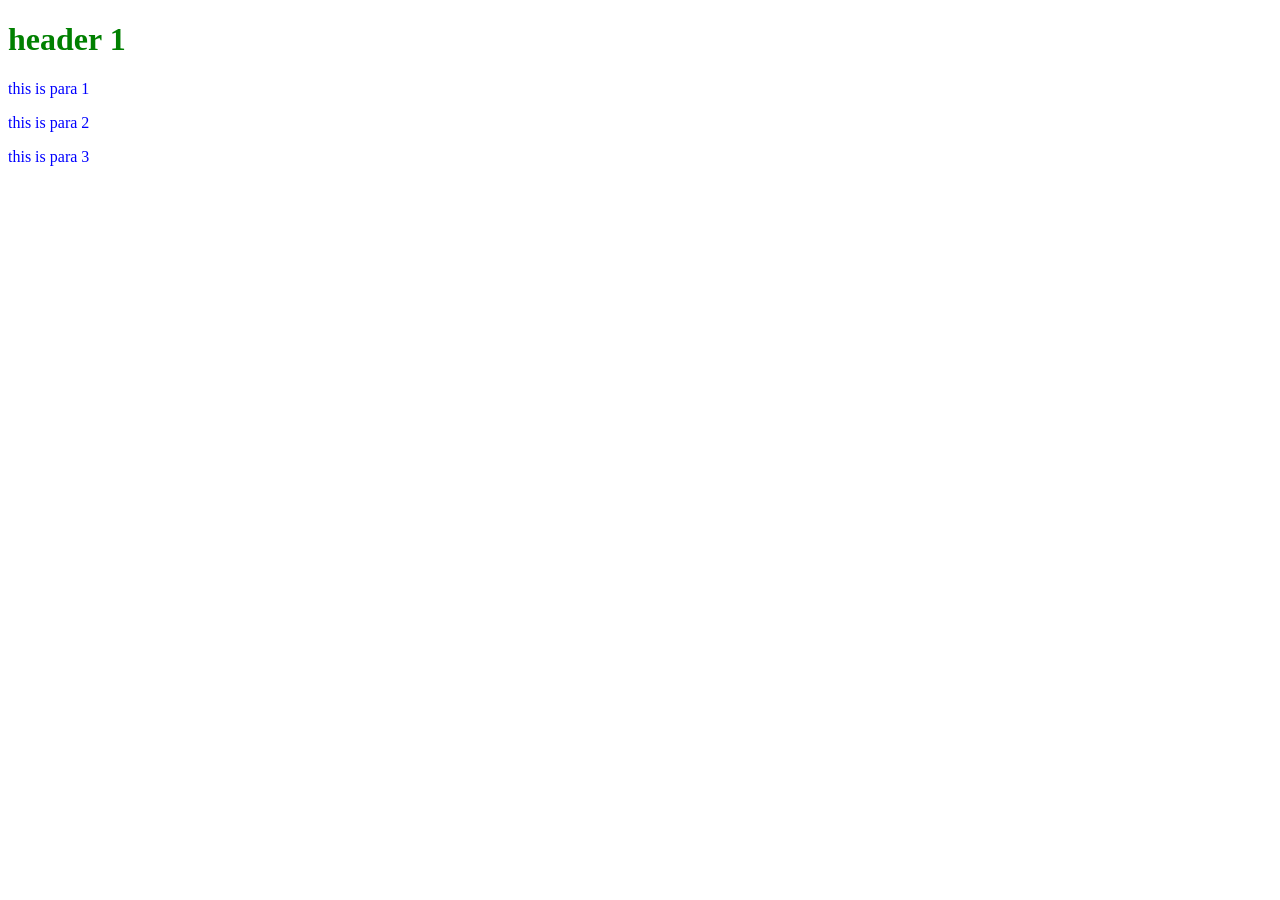
<file: html-js/aug29/class_work/page1.html>
<!DOCTYPE html>
<html lang="en">
<head>
    <meta charset="UTF-8">
    <meta http-equiv="X-UA-Compatible" content="IE=edge">
    <meta name="viewport" content="width=device-width, initial-scale=1.0">
    <title>Document</title>
</head>
<body>
    <h1 style="color: green;">header 1</h1>
    <p style="color: blue">this is para 1</p>
    <p style="color: blue">this is para 2</p>
    <p style="color: blue">this is para 3</p>
</body>
</html>
</file>
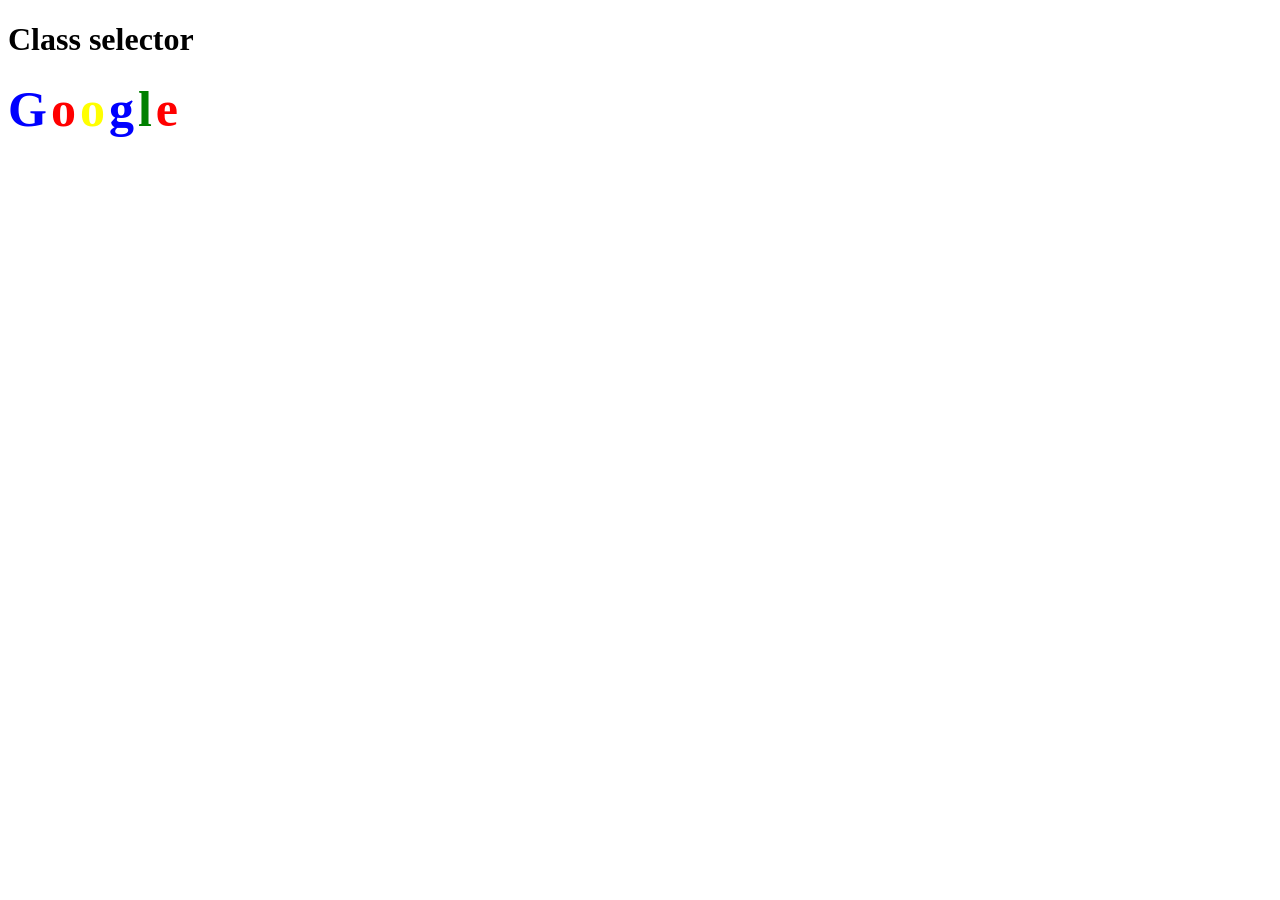
<file: html-js/aug29/class_work/page10.html>
<!DOCTYPE html>
<html lang="en">
<head>
    <meta charset="UTF-8">
    <meta http-equiv="X-UA-Compatible" content="IE=edge">
    <meta name="viewport" content="width=device-width, initial-scale=1.0">
    <title>Document</title>

    <style>

        span {
            font-size: 50px;
            font-weight: bold;
        }

        .blue {
            color: blue;
        }

        .green {
            color: green;
        }

        .yellow {
            color: yellow;
        }

        .red {
            color: red;
        }

    </style>
</head>
<body>
    <h1>Class selector</h1>
    <span class="blue">G</span>
    <span class="red">o</span>
    <span class="yellow">o</span>
    <span class="blue">g</span>
    <span class="green">l</span>
    <span class="red">e</span>
</body>
</html>
</file>
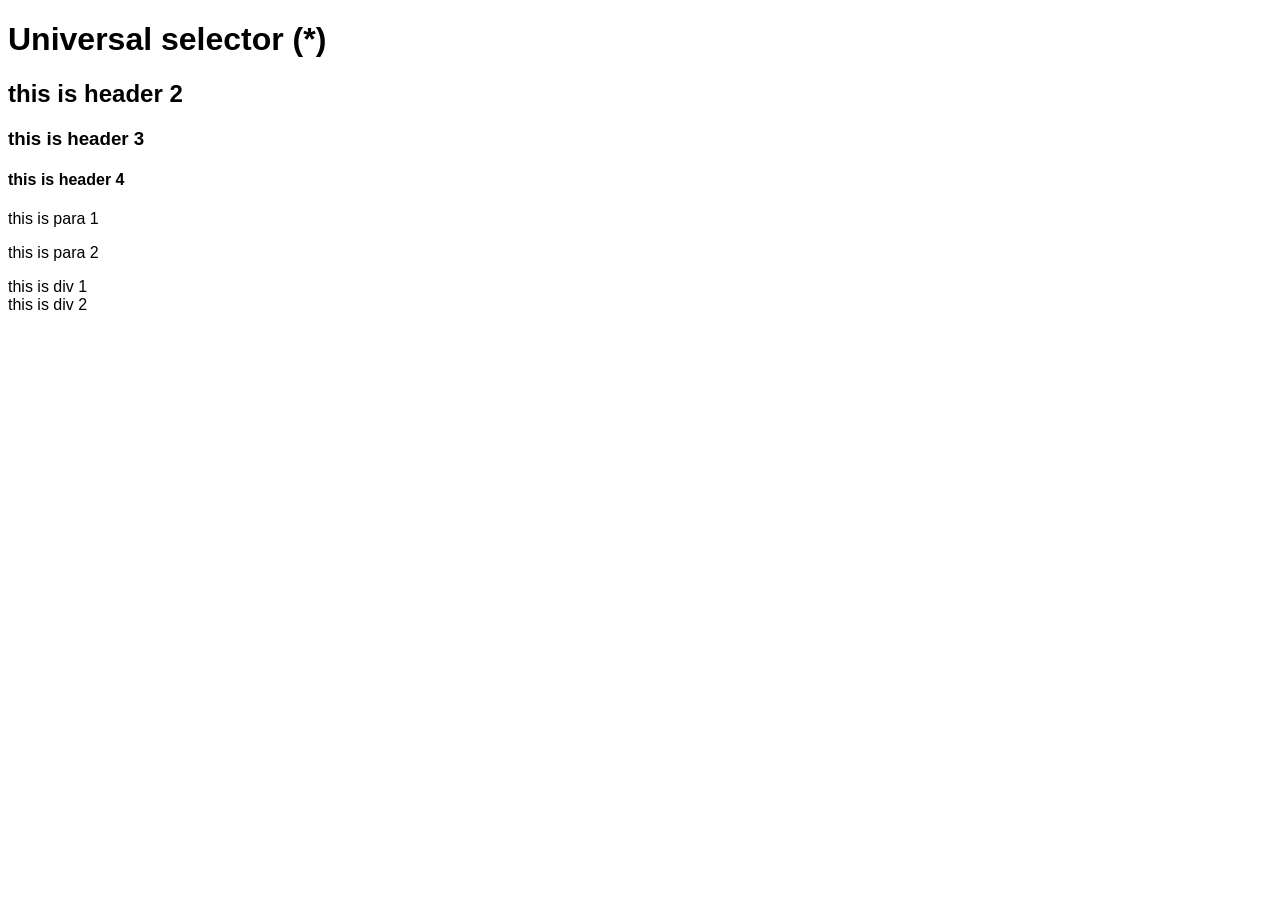
<file: html-js/aug29/class_work/page11.html>
<!DOCTYPE html>
<html lang="en">
<head>
    <meta charset="UTF-8">
    <meta http-equiv="X-UA-Compatible" content="IE=edge">
    <meta name="viewport" content="width=device-width, initial-scale=1.0">
    <title>Document</title>

    <style>

        * {
            font-family: Arial, Helvetica, sans-serif;
        }

    </style>
</head>
<body>
    <h1>Universal selector (*)</h1>
    <h2>this is header 2</h2>
    <h3>this is header 3</h3>
    <h4>this is header 4</h4>
    <p>this is para 1</p>
    <p>this is para 2</p>
    <div>this is div 1</div>
    <div>this is div 2</div>
    
</body>
</html>
</file>
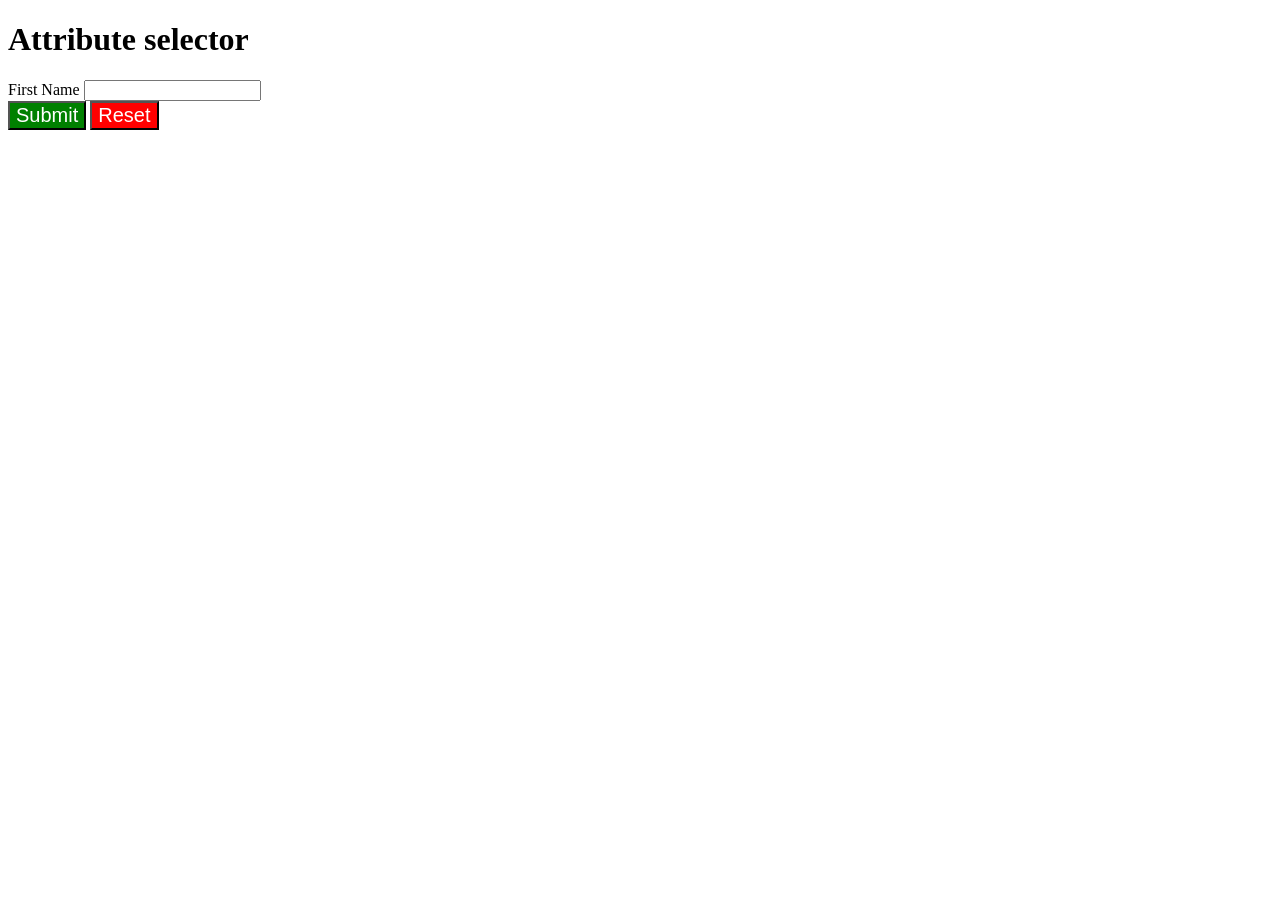
<file: html-js/aug29/class_work/page12.html>
<!DOCTYPE html>
<html lang="en">
<head>
    <meta charset="UTF-8">
    <meta http-equiv="X-UA-Compatible" content="IE=edge">
    <meta name="viewport" content="width=device-width, initial-scale=1.0">
    <title>Document</title>

    <style>

        input[type="submit"] {
            color: white;
            background-color: green;
            font-size: 20px;
        }

        input[type="reset"] {
            color: white;
            background-color: red;
            font-size: 20px;
        }

    </style>
</head>
<body>
    <h1>Attribute selector</h1>
    <form action="">
        <div>
            <label for="">First Name</label>
            <input type="text">
        </div>

        <div>
            <input type="submit">
            <input type="reset">
        </div>
    </form>
</body>
</html>
</file>
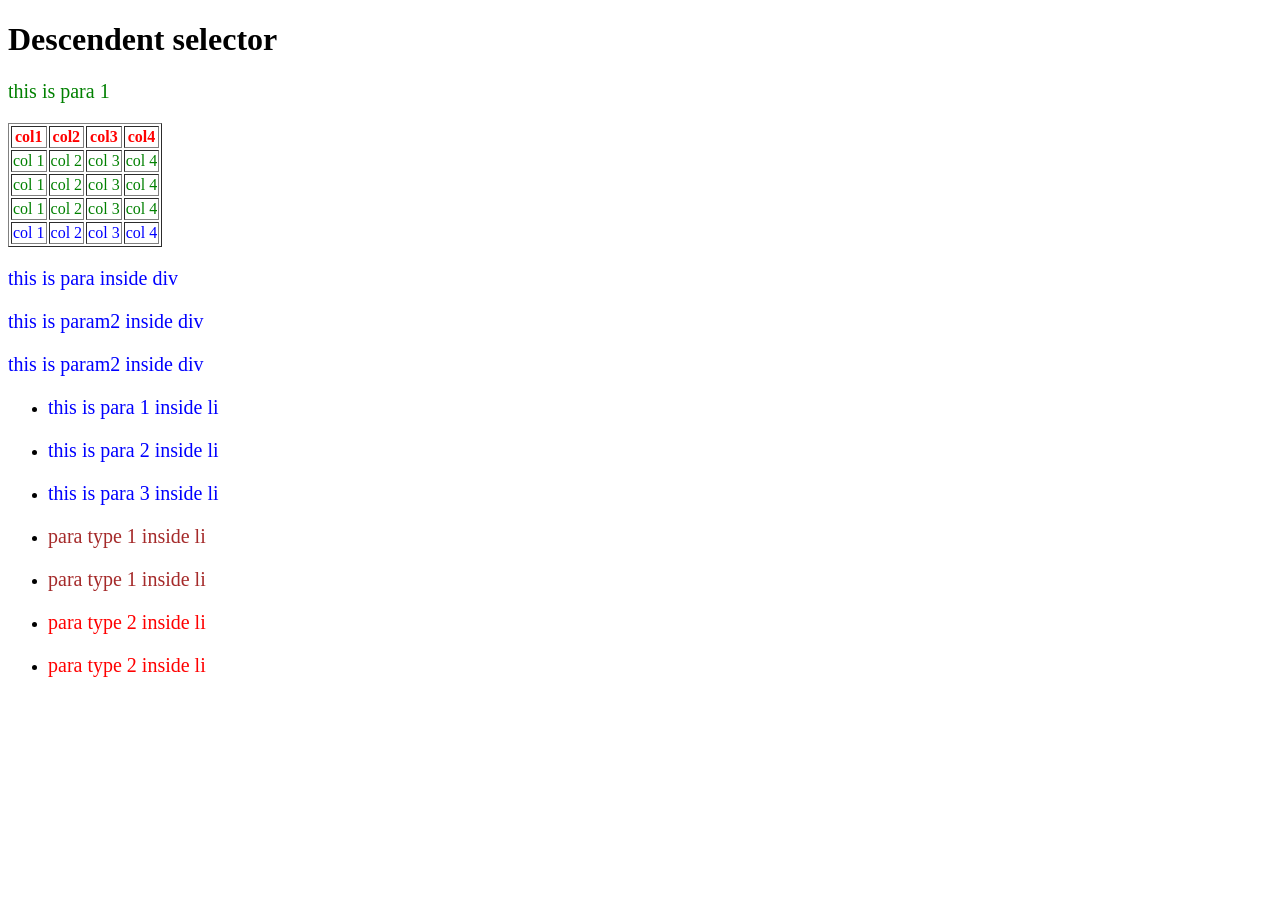
<file: html-js/aug29/class_work/page13.html>
<!DOCTYPE html>
<html lang="en">
<head>
    <meta charset="UTF-8">
    <meta http-equiv="X-UA-Compatible" content="IE=edge">
    <meta name="viewport" content="width=device-width, initial-scale=1.0">
    <title>Document</title>

    <style>

        p {
            color: green;
            font-size: 20px;
        }

        div p {
            color: blue;
        }

        ul.type1 p {
            color: brown;
        }

        ul.type2 p {
            color: red;
        }

        thead tr {
            color: red;
        }

        tbody tr {
            color:green;
        }

        tfoot tr {
            color: blue;
        }
    </style>
</head>
<body>
    <h1>Descendent selector</h1>
    <p>this is para 1</p>

    <table border="1">
        <thead>
            <tr>
                <th>col1</th>
                <th>col2</th>
                <th>col3</th>
                <th>col4</th>
            </tr>
        </thead>
        <tbody>
            <tr>
                <td>col 1</td>
                <td>col 2</td>
                <td>col 3</td>
                <td>col 4</td>
            </tr>
            <tr>
                <td>col 1</td>
                <td>col 2</td>
                <td>col 3</td>
                <td>col 4</td>
            </tr>
            <tr>
                <td>col 1</td>
                <td>col 2</td>
                <td>col 3</td>
                <td>col 4</td>
            </tr>
            
        </tbody>
        <tfoot>
            <tr>
                <td>col 1</td>
                <td>col 2</td>
                <td>col 3</td>
                <td>col 4</td>
            </tr>
            
        </tfoot>
    </table>

    <div>
        <p>this is para inside div</p>
        <p>this is param2 inside div</p>
        <p>this is param2 inside div</p>

        <ul>
            <li><p>this is para 1 inside li</p></li>
            <li><p>this is para 2 inside li</p></li>
            <li><p>this is para 3 inside li</p></li>
        </ul>
    </div>

    <ul class="type1">
        <li><p>para type 1 inside li</p></li>
        <li><p>para type 1 inside li</p></li>
    </ul>

    <ul class="type2">
        <li><p>para type 2 inside li</p></li>
        <li><p>para type 2 inside li</p></li>
    </ul>
</body>
</html>
</file>
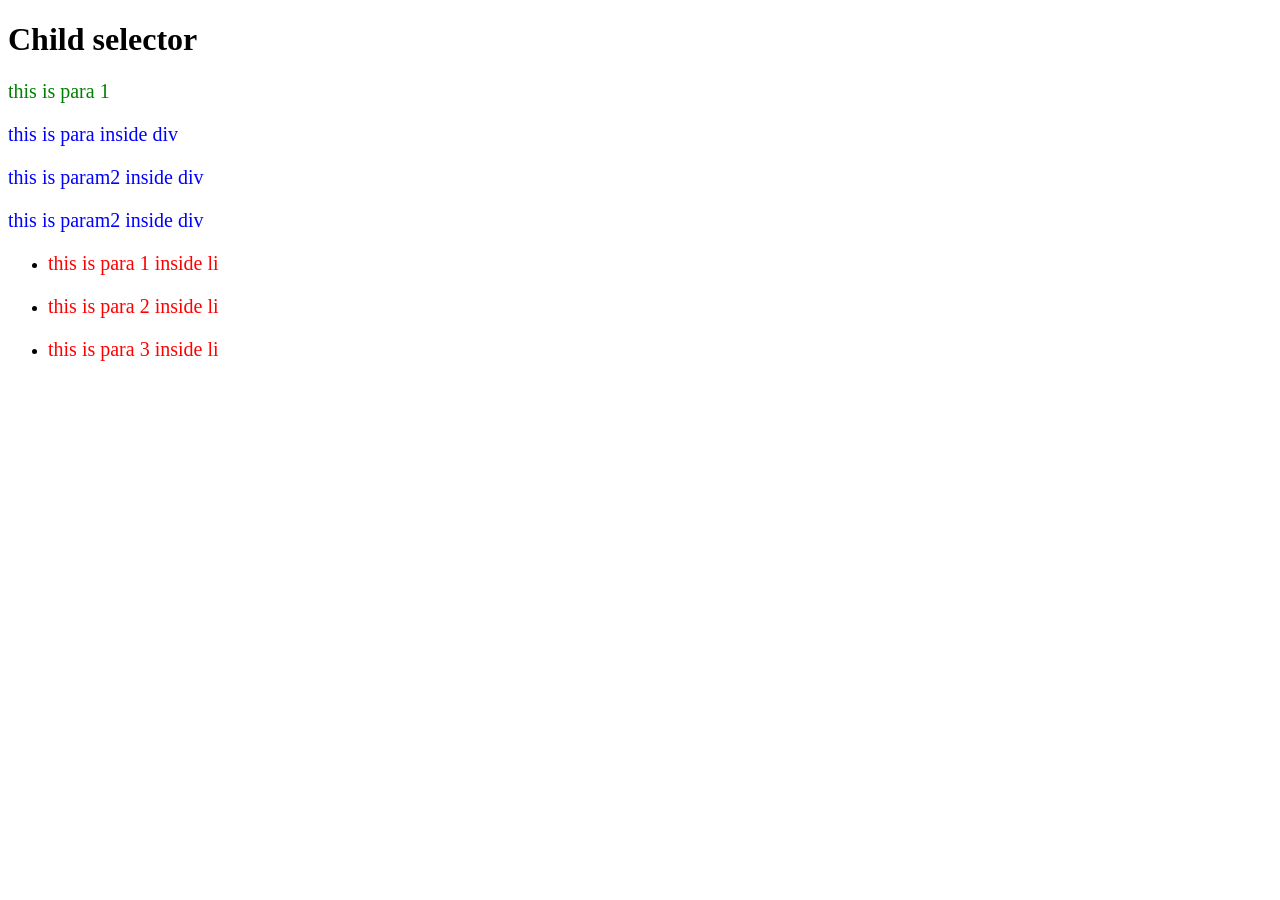
<file: html-js/aug29/class_work/page14.html>
<!DOCTYPE html>
<html lang="en">
<head>
    <meta charset="UTF-8">
    <meta http-equiv="X-UA-Compatible" content="IE=edge">
    <meta name="viewport" content="width=device-width, initial-scale=1.0">
    <title>Document</title>

    <style>

        p {
            color: green;
            font-size: 20px;
        }

        div > p {
            color: blue;
        }

        li > p {
            color: red;
        }


    </style>
</head>
<body>
    <h1>Child selector</h1>
    <p>this is para 1</p>

    <div>
        <p>this is para inside div</p>
        <p>this is param2 inside div</p>
        <p>this is param2 inside div</p>

        <ul>
            <li><p>this is para 1 inside li</p></li>
            <li><p>this is para 2 inside li</p></li>
            <li><p>this is para 3 inside li</p></li>
        </ul>
    </div>

</body>
</html>
</file>
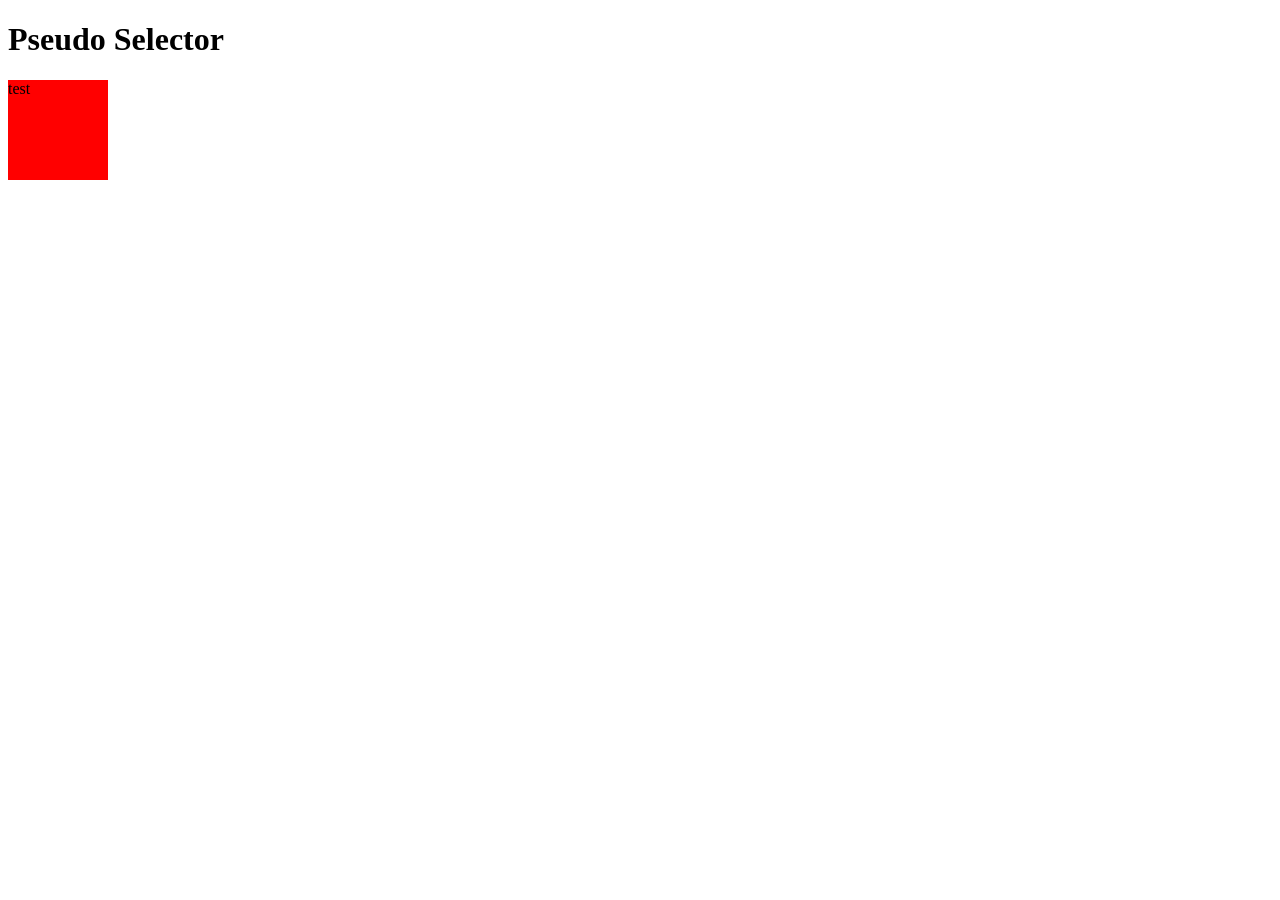
<file: html-js/aug29/class_work/page15.html>
<!DOCTYPE html>
<html lang="en">
<head>
    <meta charset="UTF-8">
    <meta http-equiv="X-UA-Compatible" content="IE=edge">
    <meta name="viewport" content="width=device-width, initial-scale=1.0">
    <title>Document</title>

    <style>
        div {
            width: 100px;
            height: 100px;
            background-color: red;
        }

        div:hover {
            background-color: green;
            color: white;
        }
    </style>
</head>
<body>
    <h1>Pseudo Selector</h1>

    <div>test</div>
</body>
</html>
</file>
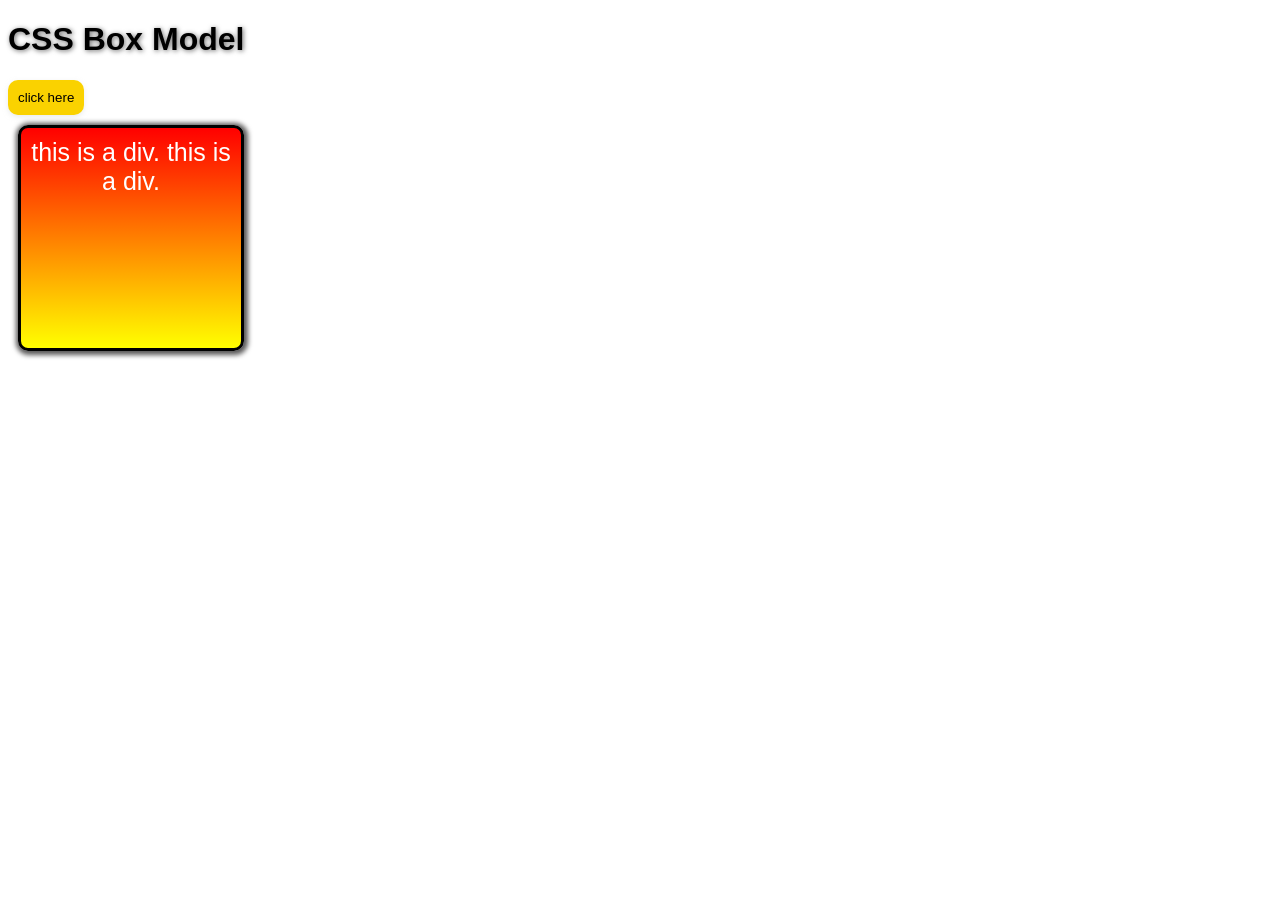
<file: html-js/aug29/class_work/page16.html>
<!DOCTYPE html>
<html lang="en">
<head>
    <meta charset="UTF-8">
    <meta http-equiv="X-UA-Compatible" content="IE=edge">
    <meta name="viewport" content="width=device-width, initial-scale=1.0">
    <title>Document</title>

    <style>
        * {
            font-family: Arial, Helvetica, sans-serif;
        }

        h1 {
            text-shadow: 1px 1px 5px #6B6B6B;   
        }

        div {
            box-shadow: 1px 1px 5px 3px #595858;

            width: 200px;
            height: 200px;
            text-align: center;
            color: white;
            font-size: 25px;
            /* background-color: red; */
            /* background: radial-gradient(red, yellow); */
            background: linear-gradient(red, yellow);
            border-style: solid;
            border-width: 3px;
            border-color: black;
            border-radius: 10px;

            margin: 10px;
            padding: 10px;
        }

        button {
            cursor: pointer;
            box-shadow: 0 2px 5px 0 rgb(213 217 217 / 50%);
            border-radius: 10px;
            padding: 10px;
            border: none;
            
            /* background-color: #0000ff; */
            background-color: rgb(250, 210, 0);
        }
    </style>
</head>
<body>
    <h1>CSS Box Model</h1>

    <button>click here</button>

    <div>this is a div. this is a div.</div>
</body>
</html>
</file>
<file: practice/DOM practice/style.css>
.container{
    font-size: 25px;
    width: 400px;
    height: 400px;
    background-color: thistle;
    border-color: purple;
    border-width: 10px;
    border-style:dashed;
    position: relative;
    text-align: center;
}

#heading1{
    font-family: 'Gill Sans', 'Gill Sans MT', Calibri, 'Trebuchet MS', sans-serif;
    /* text-align: center; */
    position:inherit;
    background-color: aliceblue;
    /* top: 100px; */
    /* left: 100px; */
}

ul{
    /* background-color:aqua; */
    position: inherit;
    list-style: none;
    font-family:cursive;
    position:
}

.list-items{
    
    margin-left: auto;
    margin-right: auto;
    width: 50%;
    background-color: blanchedalmond;
}
</file>
